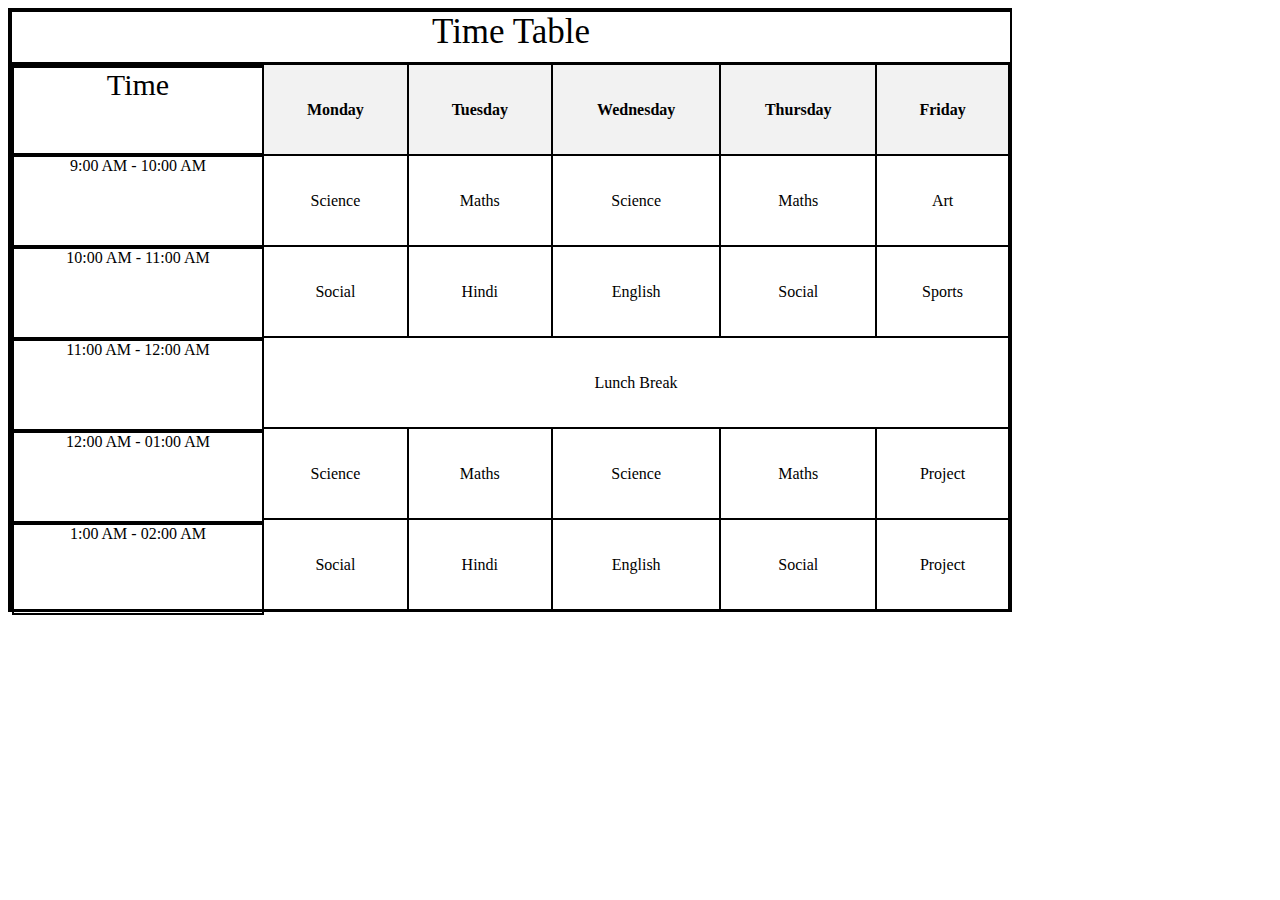
<file: index.html>
<!DOCTYPE html>
<html lang="en">
<head>
    <meta charset="UTF-8">
    <meta name="viewport" content="width=device-width, initial-scale=1.0">
    <title>Time Table</title>
    <link rel="stylesheet" href="style.css">
</head>
<body>
    <div id="div1">
        <div id="div2">Time Table</div>
        <table id="table1">
            <tr>
                <th>Monday</th>
                <th>Tuesday</th>
                <th>Wednesday</th>
                <th>Thursday</th>
                <th>Friday</th>
            </tr>
            <tr>
            <td > <a href="teacher2_info.html">Science</a></td>
            <td><a href="teacher1_info.html">Maths</a></td>
            <td> <a href="teacher2_info.html">Science</a></td>
            <td><a href="teacher1_info.html">Maths</a></td>
            <td><a href="teacher2_info.html">Art</a></td>
            </tr>
            <tr>
                <td><a href="teacher2_info.html">Social</a></td>
                <td><a href="teacher3_info.html">Hindi</a></td>
                <td><a href="teacher1_info.html">English</a></td>
                <td> <a href="teacher2_info.html">Social</a></td>
                <td><a href="teacher3_info.html">Sports</a></td>
            </tr>
            <tr>
                <td class="lunch" colspan="5">Lunch Break</td>
            </tr>
            <tr>
                <td> <a href="teacher2_info.html">Science</a></td>
                <td><a href="teacher1_info.html">Maths</a></td>
                <td> <a href="teacher2_info.html">Science</a></td>
                <td><a href="teacher1_info.html">Maths</a></td>
                <td><a href="teacher3_info.html">Project</a></td>
            </tr>
            <tr>
                <td> <a href="teacher2_info.html">Social</a></td>
                <td><a href="teacher1_info.html">Hindi</a></td>
                <td><a href="teacher1_info.html">English</a></td>
                <td> <a href="teacher2_info.html">Social</a></td>
                <td><a href="teacher3_info.html">Project</a></td>
            </tr>
        </table>
        
        <div id="div3">
          <div id="hours">Time</div>
          <div class="time">9:00 AM - 10:00 AM</div>
          <div class="time">10:00 AM - 11:00 AM</div>
          <div class="time">11:00 AM - 12:00 AM</div>
          <div class="time">12:00 AM - 01:00 AM</div>
          <div class="time">1:00 AM - 02:00 AM</div>
        </div>
    </div>
    
</body>
</html>
</file>
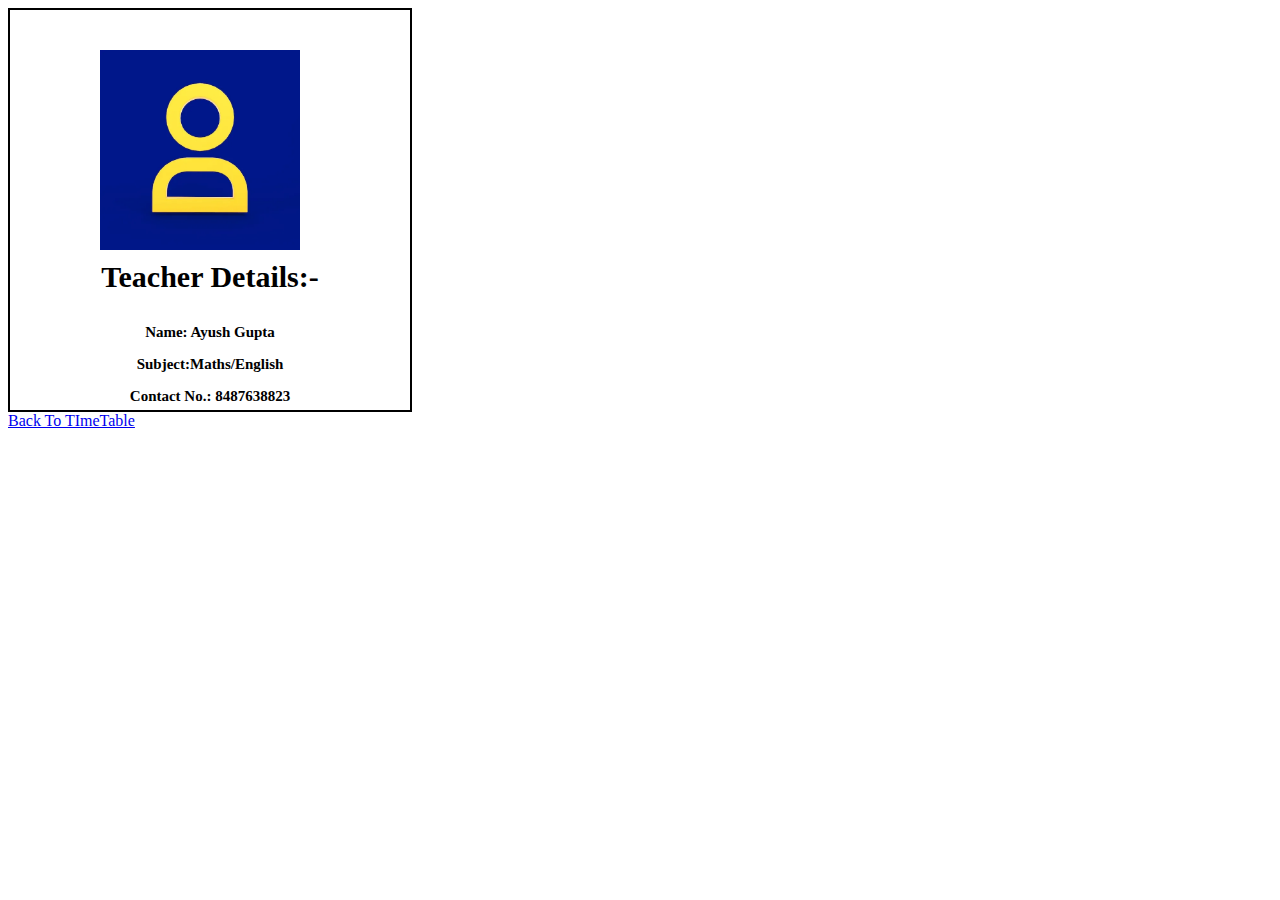
<file: teacher1_info.html>
<!DOCTYPE html>
<html lang="en">
<head>
    <meta charset="UTF-8">
    <meta name="viewport" content="width=device-width, initial-scale=1.0">
    <title>Teacher Info</title>
    <link rel="stylesheet" href="style2.css">
</head>
<body>
    <div>
        <img src="./teacher.webp" alt="Faculty">
        <h3>Teacher Details:-</h3>
        <p>Name: Ayush Gupta</p>
        <p>Subject:Maths/English</p>
        <p>Contact No.: 8487638823</p>
    </div>
    <a href="index.html">Back To TImeTable</a>
</body>
</html>
</file>
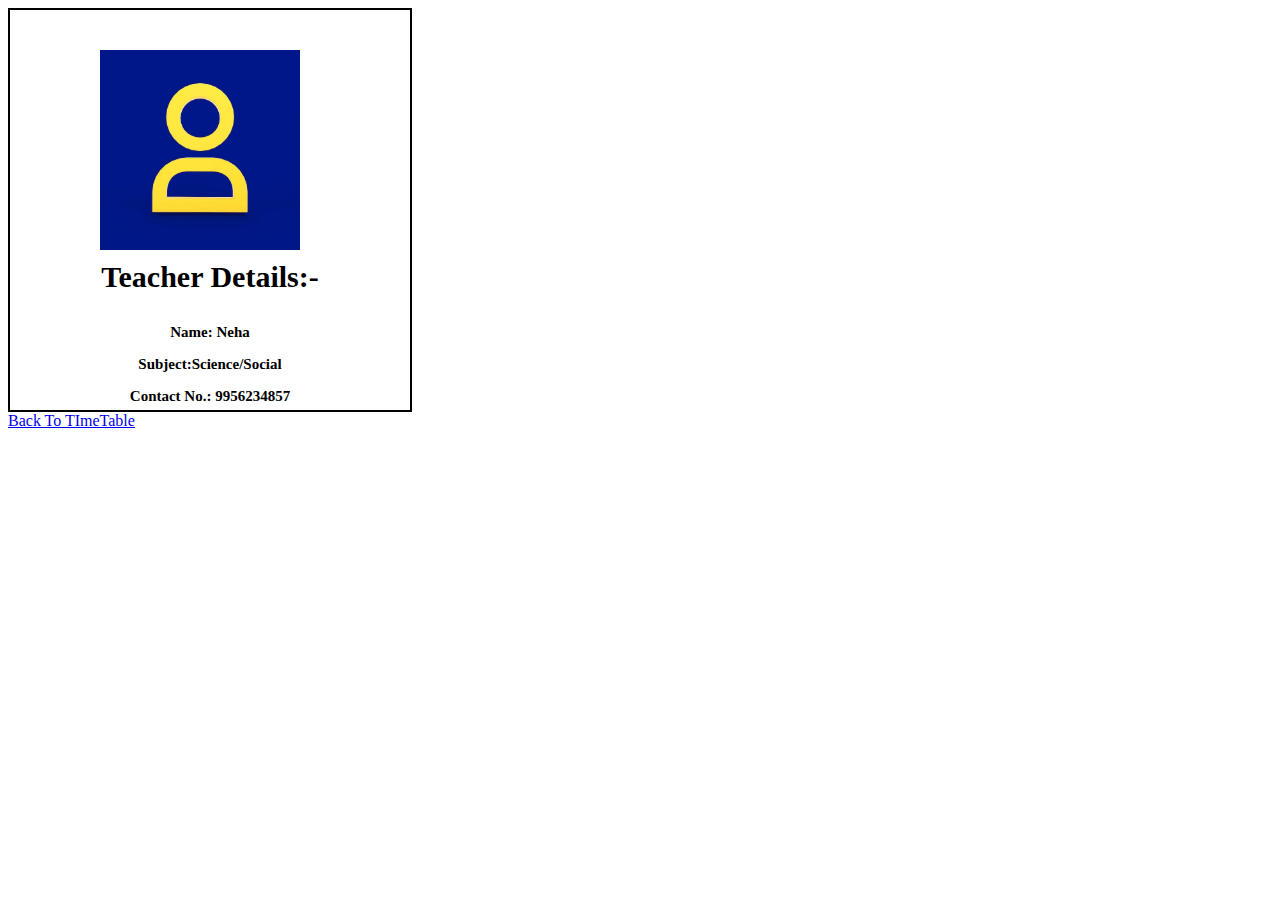
<file: teacher2_info.html>
<!DOCTYPE html>
<html lang="en">
<head>
    <meta charset="UTF-8">
    <meta name="viewport" content="width=device-width, initial-scale=1.0">
    <title>Teacher Info</title>
    <link rel="stylesheet" href="style2.css">
</head>
<body>
    <div>
        <img src="./teacher.webp" alt="Faculty">
        <h3>Teacher Details:-</h3>
        <p>Name: Neha</p>
        <p>Subject:Science/Social</p>
        <p>Contact No.: 9956234857</p>
    </div>
    <a href="index.html">Back To TImeTable</a>
</body>
</html>
</file>
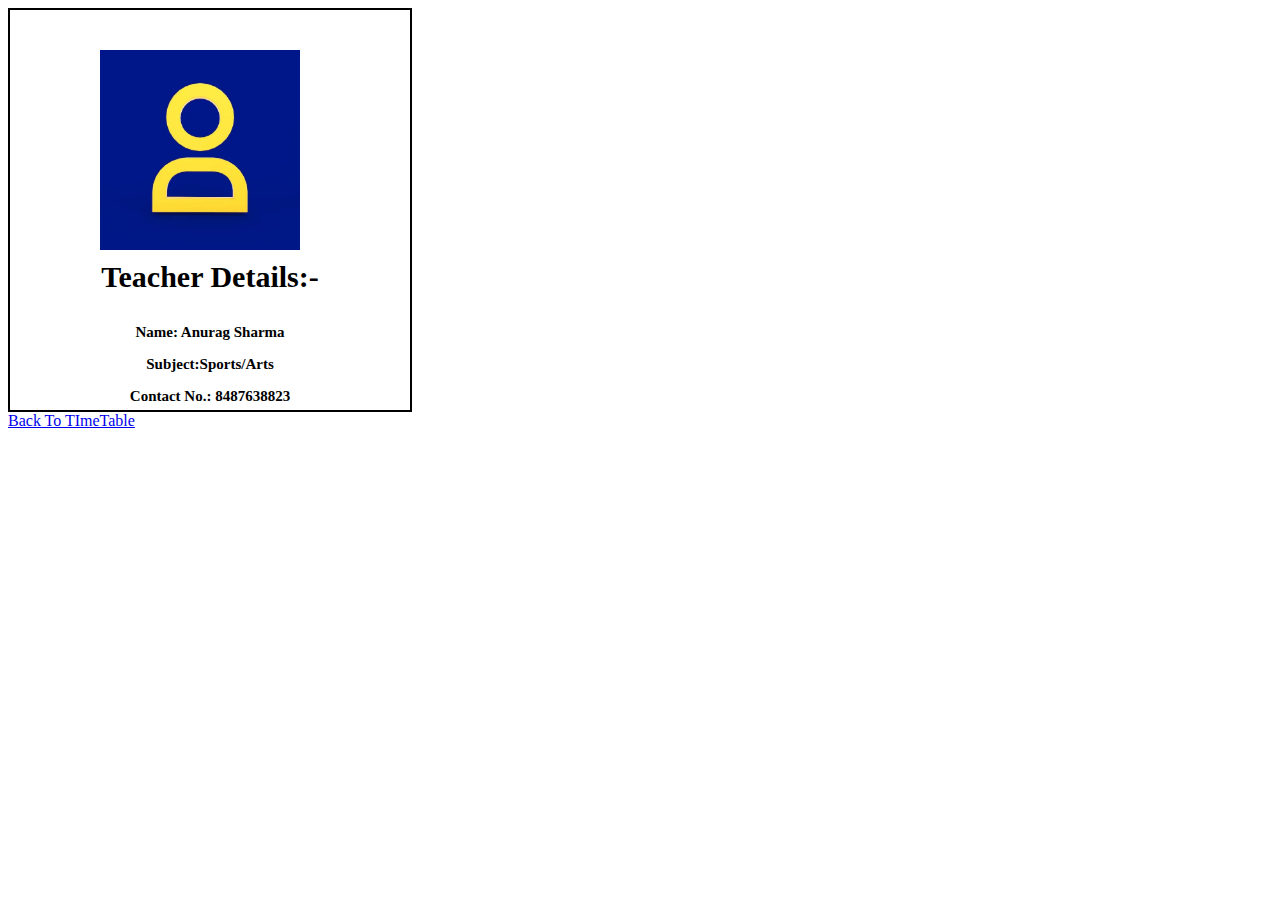
<file: teacher3_info.html>
<!DOCTYPE html>
<html lang="en">
<head>
    <meta charset="UTF-8">
    <meta name="viewport" content="width=device-width, initial-scale=1.0">
    <title>Teacher Info</title>
    <link rel="stylesheet" href="style2.css">
</head>
<body>
    <div>
        <img src="./teacher.webp" alt="Faculty">
        <h3>Teacher Details:-</h3>
        <p>Name: Anurag Sharma</p>
        <p>Subject:Sports/Arts</p>
        <p>Contact No.: 8487638823</p>
    </div>
    <a href="index.html">Back To TImeTable</a>
</body>
</html>
</file>
<file: style.css>
#div1{
    height: 600px;
    width: 1000px;
    border: 2px solid black;
}
#div2{
    height: 50px;
    width: 998px;
    border: 2px solid black;
    text-align: center;
    font-size: 35px;
}
#div3{
    height: 543px;
    width: 250px;
    border: 2px solid black;
}
#div1 table {
    width: 748px;
    border-collapse: collapse;
    margin: 20px auto;
    position: absolute;
    left: 262px;
    top: 43px;
    cursor: pointer;
}
th, td {
    border: 2px solid black;
    padding: 35.5px;
    text-align:center;
}
th, td:hover{
    transition: background-color 0.3s ease;
    transition: color 0.3s ease;
    background-color: aqua;
}
th {
    background-color: #f2f2f2;
}
th:hover{
    background-color: aqua;
}
h2 {
    text-align: center;
}
.class{
    color: aqua;
} 
#hours{
    height: 85px;
    width:248px;
    border: 2px solid black;
    text-align: center;
    font-size: 30px;

}
.time{
    height: 88px;
    width: 248px;
    border: 2px solid black;
    text-align: center;
}
a{
    text-decoration: none;
    color: black;
}
</file>
<file: style2.css>
div{
    height: 400px;
    width: 400px;
    border: 2px solid black;
}
div img{
    height: 200px;
    position: absolute;
    left: 100px;
    top: 50px;
}
h3{
    color: black;
    text-align: center;
    font-size: 30px;
    margin-top: 250px;
}
p{
    color: black;
    text-align: center;
    font-size: 15px;
    font-weight: bold;

}
</file>
